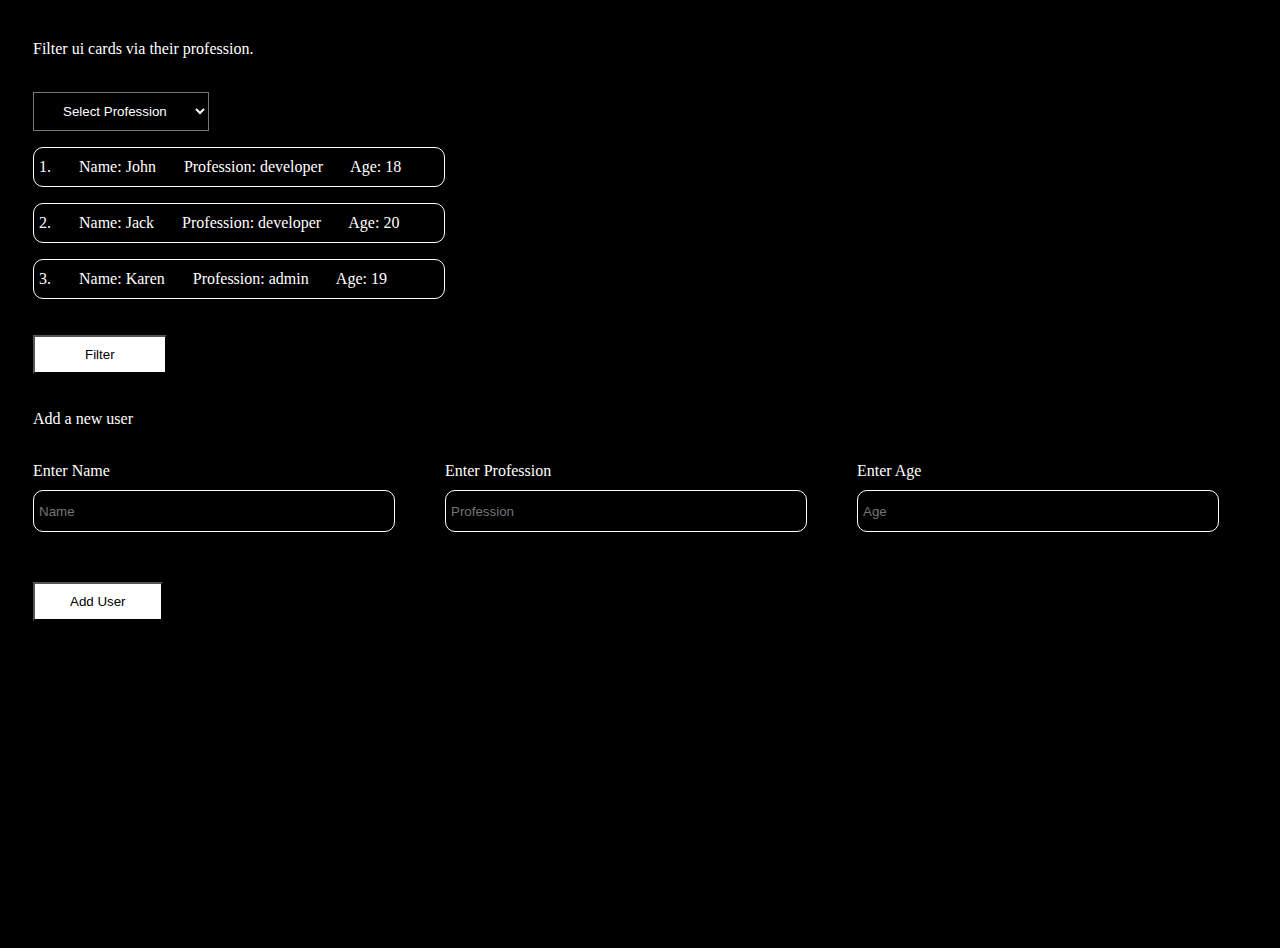
<file: index.html>
<!DOCTYPE html>
<html lang="en">
<head>
    <meta charset="UTF-8">
    <meta http-equiv="X-UA-Compatible" content="IE=edge">
    <meta name="viewport" content="width=device-width, initial-scale=1.0">
    <title>JS Contest</title>
    <link rel="stylesheet" href="style.css">
</head>
<body>
   <div class="main">
    <p>Filter ui cards via their profession.</p> <br>

    <select id="profession-select">
        <option value="">Select Profession</option>
        <option value="developer">Developer</option>
        <option value="admin">Admin</option>
      </select>
      <br>
      <div id="employee-container"></div>
      <button id="filter-button">Filter</button>
      <p>Add a new user</p> <br>

      <div class="down">
        <div>
            <label for="name">Enter Name</label><br>
            <input class="input" type="text" id="name-input" placeholder="Name">
        </div>
        <div>
            <label for="name">Enter Profession</label><br>
      <input class="input" type="text" id="profession-input" placeholder="Profession">
        </div>
        <div>
            <label for="name">Enter Age</label><br>
      <input class="input" type="number" id="age-input" placeholder="Age">
        </div>
      </div>
      <button id="add-button">Add User</button>
    
   </div>
    <script src="script.js"></script>
</body>
</html>
</file>
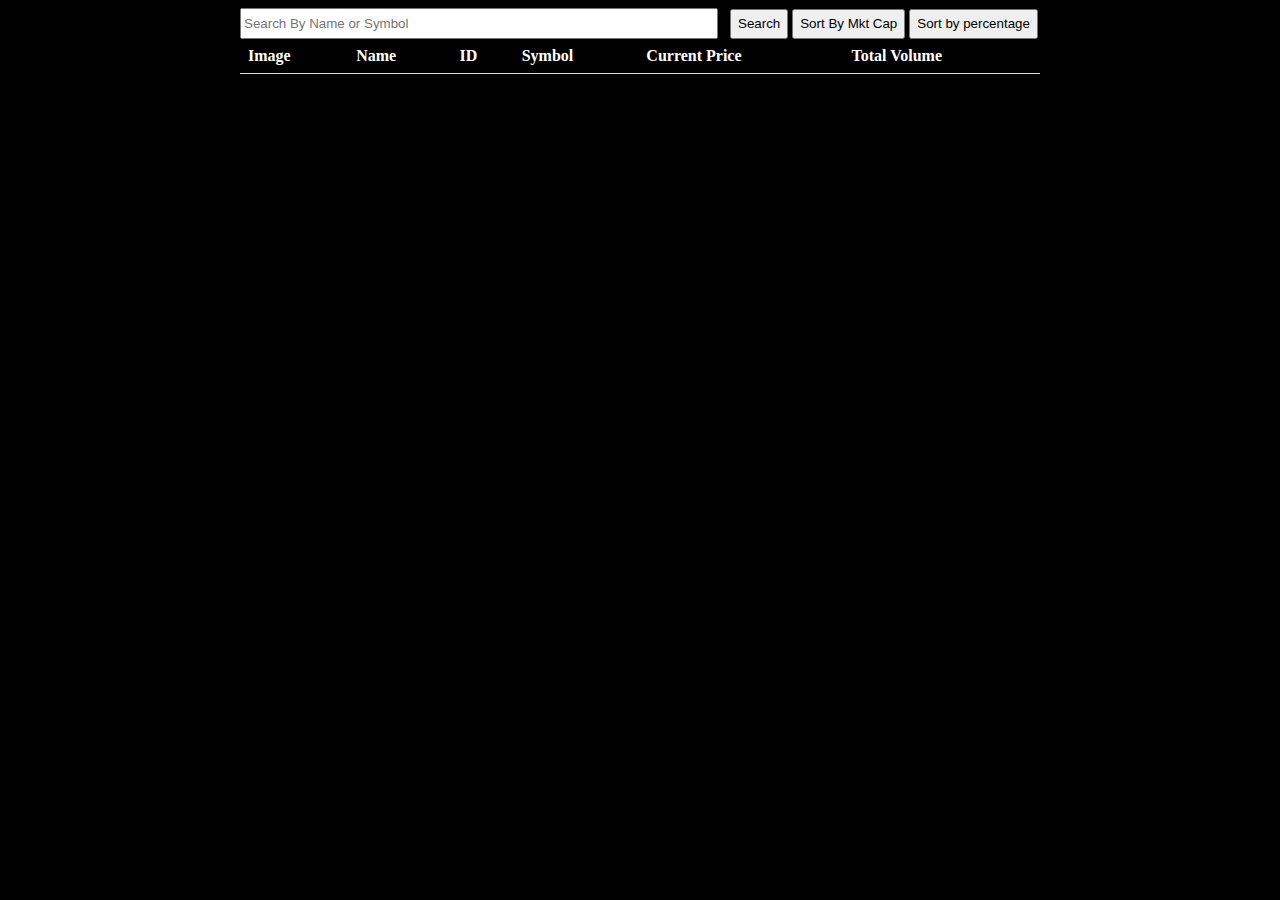
<file: fetch.html>
<!DOCTYPE html>
<html>
<head>
    <meta charset="UTF-8">
    <meta http-equiv="X-UA-Compatible" content="IE=edge">
    <meta name="viewport" content="width=device-width, initial-scale=1.0">
  <title>CoinGecko API Demo</title>
  <style>
    html {
        background-color: black;
    }
    #search-input {
        width: 470px !important;
        height: 25px;
    }
    .main {
        width: 800px;
        margin-left: auto;
        margin-right: auto;
    }
    button {
        height: 30px;
    }
    table {
      width: 100%;
      border-collapse: collapse;
    }
    th, td {
      padding: 8px;
      text-align: left;
      border-bottom: 1px solid #ddd;
    }
    tr {
        color: aliceblue;
    }
    th {
      color: white;
    }
    input[type="text"] {
      margin-right: 8px;
    }
  </style>
</head>
<body>
 
  <div class="main">
<input type="text" id="search-input" placeholder="Search By Name or Symbol ">
  <button id="search-button">Search</button>
  <button id="sort-marketcap-button">Sort By Mkt Cap
</button>
  <button id="sort-percentagechange-button">Sort by percentage</button>
  <table id="coin-table">
    <thead>
      <tr>
        <th>Image</th>
        <th>Name</th>
        <th>ID</th>
        <th>Symbol</th>
        <th>Current Price</th>
        <th>Total Volume</th>
      </tr>
    </thead>
    <tbody>
      <!-- Table rows will be dynamically generated here -->
    </tbody>
  </table>
  </div>

  <script src="fetch.js"></script>
</body>
</html>
</file>
<file: style.css>
body{
    background-color: black;
    color:white;
    height:100vh;
    width: 100vw;
   
}
#profession-select{
    background-color:inherit;
    color:white;
    padding: 10px 25px;
    /* margin: 10px;  */
}
.main{
    max-width: 90%;
    margin: 40px 25px;

   /* padding: 50px; */
}
option{
    background-color: inherit;
    color: black;
}
.input{
    width:300px;
    height: 20px;
    margin: 10px 0;
    background-color: inherit;
    color: white;
    border: 1px solid white;
    border-radius: 10px;
}
#filter-button {
    background-color: white;
    padding: 10px 50px;
    margin: 20px 0;
} 
.down{
    display: flex;
}
.down .input{
    padding: 10px 5px;
    margin-right: 50px;
    width:350px;
    height: 20px;
    background-color: inherit;
    border: 1px solid white !important;
}
#add-button{
    background-color: white;
    padding: 10px 35px;
    margin: 40px 0px; 
}
#employee-container p {
    width: 400px;
    padding: 10px 5px;
    border-radius: 10px;
    border: 1px solid white !important;
}
</file>
